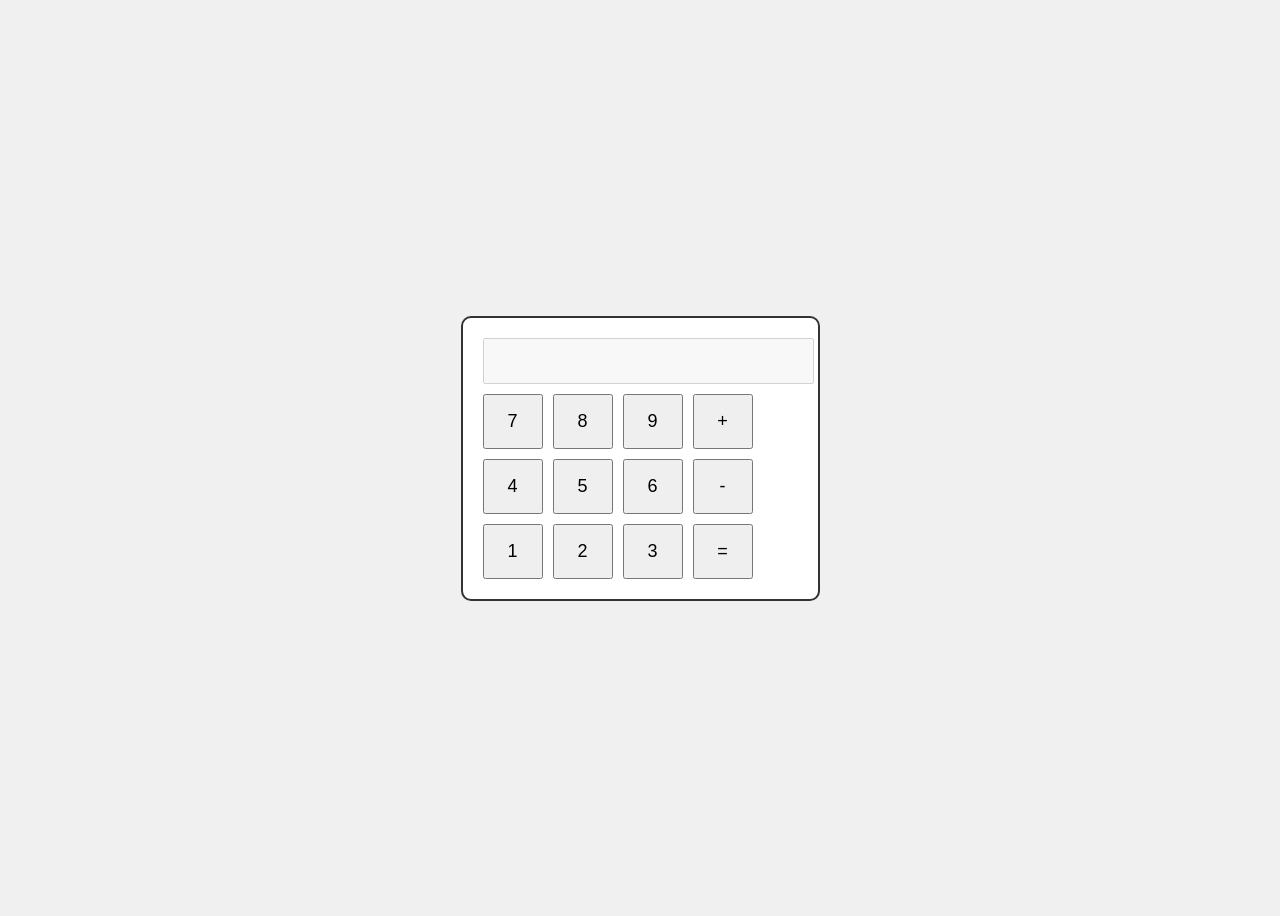
<file: calculator codealpha/index.html>
<!DOCTYPE html>
<html lang="en">
<head>
    <meta charset="UTF-8">
    <title>Calculator</title>
    <link rel="stylesheet" href="style.css">
</head>
<body>
    <div class="calculator">
        <input type="text" id="display"disabled>
        <div class="buttons">
            <button onclick="appendValue('7')">7</button>
            <button onclick="appendValue('8')">8</button>
            <button onclick="appendValue('9')">9</button>
            <button onclick="appendValue('+')">+</button>


            <button onclick="appendValue('4')">4</button>
            <button onclick="appendValue('5')">5</button>
            <button onclick="appendValue('6')">6</button>
            <button onclick="appendValue('-')">-</button>

            <button onclick="appendValue('1')">1</button>
            <button onclick="appendValue('2')">2</button>
            <button onclick="appendValue('3')">3</button>
            <button onclick="calculateResult('=')">=</button>
            </div>
            </div>
            <script src="script.js"></script>

</body>
</html>
</file>
<file: calculator codealpha/style.css>
body {
  display: flex;
  justify-content: center;
  align-items: center;
  height: 100vh;
  background-color: #f0f0f0;
}

.calculator {
  border: 2px solid #333;
  padding: 20px;
  border-radius: 10px;
  background: white;
}

#display {
  width: 100%;
  height: 40px;
  font-size: 24px;
  margin-bottom: 10px;
  text-align: right;
  padding-right: 10px;
}

.buttons {
  display: grid;
  grid-template-columns: repeat(4, 60px);
  gap: 10px;
}

button {
  padding: 15px;
  font-size: 18px;
  cursor: pointer;
}
</file>
